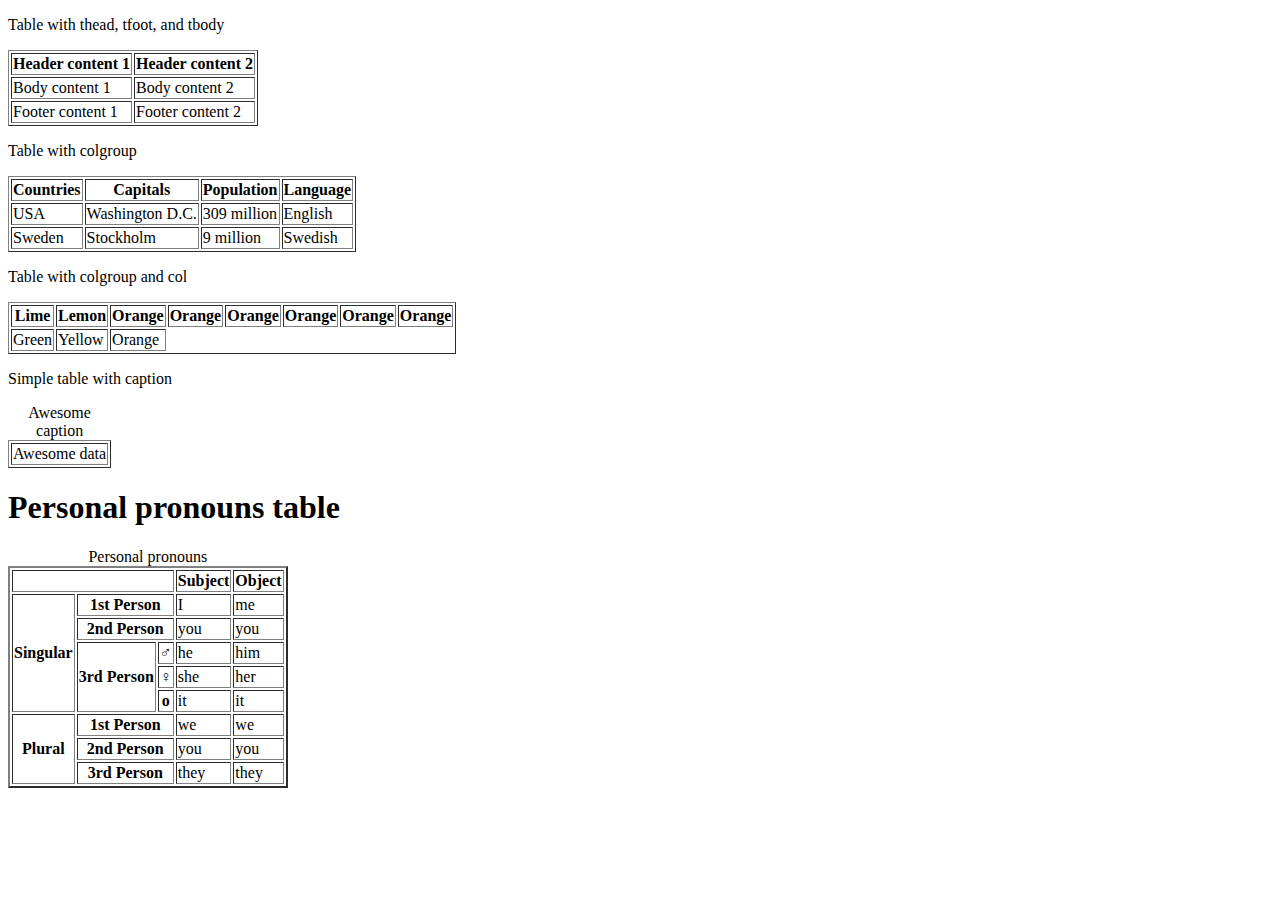
<file: index2.html>
<!DOCTYPE html>
<html>
  <head>
    <meta charset="utf-8">
    <title>Personal pronouns table</title>
  </head>
  <body>
    <p>Table with thead, tfoot, and tbody</p>
<table border="1px">
  <thead>
    <tr>
      <th>Header content 1</th>
      <th>Header content 2</th>
    </tr>
  </thead>
  <tfoot>
    <tr>
      <td>Footer content 1</td>
      <td>Footer content 2</td>
    </tr>
  </tfoot>
  <tbody>
    <tr>
      <td>Body content 1</td>
      <td>Body content 2</td>
    </tr>
  </tbody>
</table>

<p>Table with colgroup</p>
<table border="1px">
  <colgroup span="4" class="columns"></colgroup>
  <tr>
    <th>Countries</th>
    <th>Capitals</th>
    <th>Population</th>
    <th>Language</th>
  </tr>
  <tr>
    <td>USA</td>
    <td>Washington D.C.</td>
    <td>309 million</td>
    <td>English</td>
  </tr>
  <tr>
    <td>Sweden</td>
    <td>Stockholm</td>
    <td>9 million</td>
    <td>Swedish</td>
  </tr>
</table>

<p>Table with colgroup and col</p>
<table border="1px">
  <colgroup>
    <col class="column1">
    <col class="columns2plus3" span="4">
  </colgroup>
  <tr>
    <th>Lime</th>
    <th>Lemon</th>
    <th>Orange</th>
    <th>Orange</th>
    <th>Orange</th>
        <th>Orange</th>
            <th>Orange</th>
                <th>Orange</th>
  </tr>
  <tr>
    <td>Green</td>
    <td>Yellow</td>
    <td>Orange</td>
  </tr>
</table>

<p>Simple table with caption</p>
<table border="1px">
  <caption>Awesome caption</caption>
  <tr>
    <td>Awesome data</td>
  </tr>
</table>
    <h1>Personal pronouns table</h1>
    <table border="2px">
     <caption>Personal pronouns</caption>
      <tr>
       <td colspan="3">&nbsp;</td>
       <th scope="col">Subject</th>
       <th scope="col">Object</th>
      </tr>
      <tr>
       <th rowspan="5" scope="rowgroup">Singular</th>
       <th colspan="2" scope="row">1st Person</th>
       <td>I</td>
       <td>me</td>
      </tr>
      <tr>
       <th colspan="2" scope="row">2nd Person</th>
       <td>you</td>
       <td>you</td>
      </tr>
      <tr>
       <th rowspan="3" scope="rowgroup">3rd Person</th>
       <th class="symbol" scope="row">♂</th>
       <td>he</td>
       <td>him</td>
      </tr>
      <tr>
       <th class="symbol" scope="row">♀</th>
       <td>she</td>
       <td>her</td>
      </tr>
      <tr>
       <th class="symbol" scope="row">o</th>
       <td>it</td>
       <td>it</td>
      </tr>
      <tr>
       <th rowspan="3" scope="rowgroup">Plural</th>
       <th colspan="2" scope="row">1st Person</th>
       <td>we</td>
       <td>we</td>
      </tr>
      <tr>
       <th colspan="2" scope="row">2nd Person</th>
       <td>you</td>
       <td>you</td>
      </tr>
      <tr>
       <th colspan="2" scope="row">3rd Person</th>
       <td>they</td>
       <td>they</td>
      </tr>
    </table>
  </body>
</html>
</file>
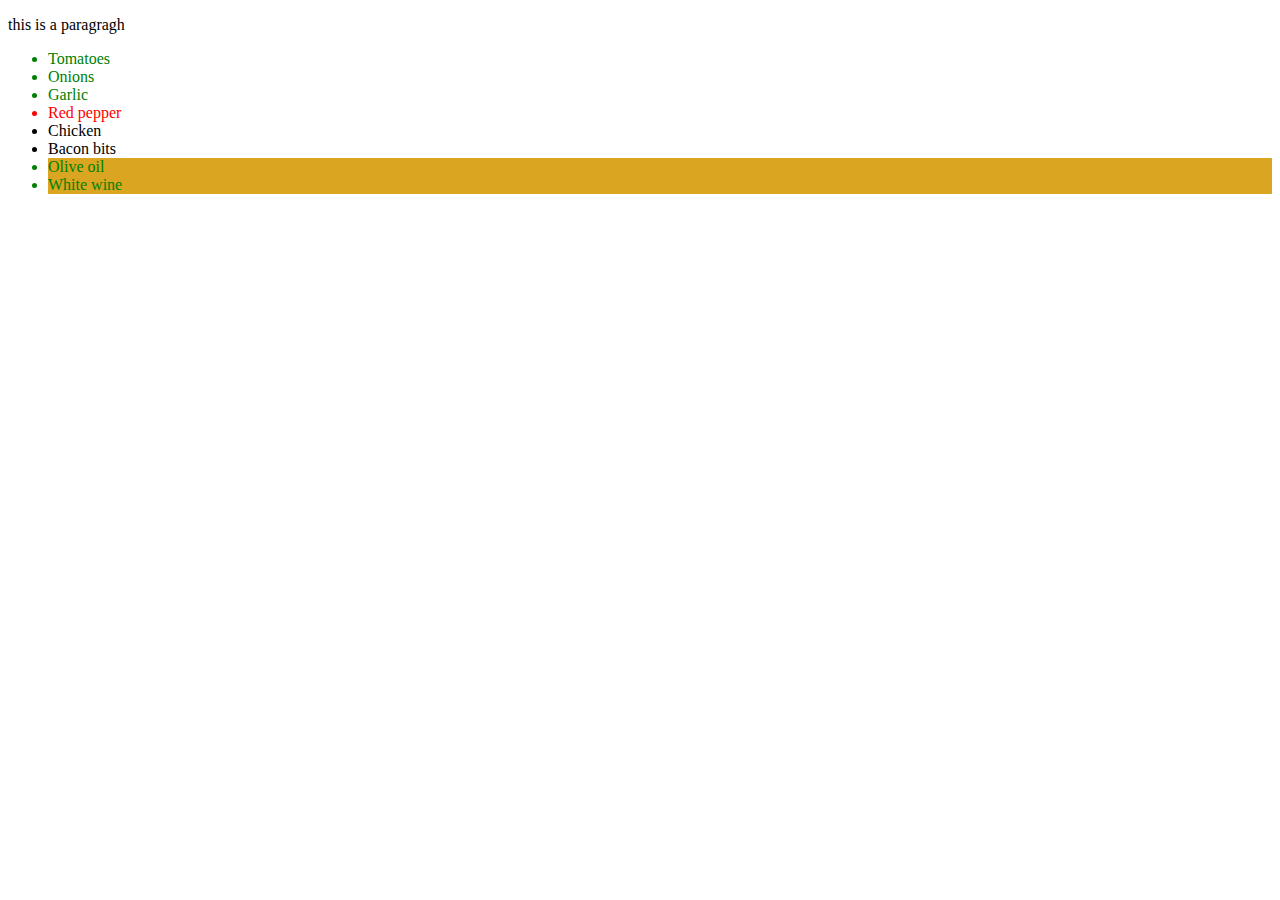
<file: index3.html>
<!DOCTYPE html>
<html>
  <head>
    <meta charset="utf-8">
    <link rel="stylesheet" href="css/style.css">
    <title></title>
  </head>
  <body>
    <div style="text/css">
      <p>this is a paragragh</p>
    </div>
    <ul>
    <li data-quantity="1kg" data-vegetable>Tomatoes</li>
    <li data-quantity="3" data-vegetable>Onions</li>
    <li data-quantity="3" data-vegetable>Garlic</li>
    <li data-quantity="700g" data-vegetable="not spicy like chili">Red pepper</li>
    <li data-quantity="2kg" data-meat>Chicken</li>
    <li data-quantity="optional 150g" data-meat>Bacon bits</li>
    <li data-quantity="optional 10ml" data-vegetable="liquid">Olive oil</li>
    <li data-quantity="25cl" data-vegetable="liquid">White wine</li>
  </ul>
  </body>
</html>
</file>
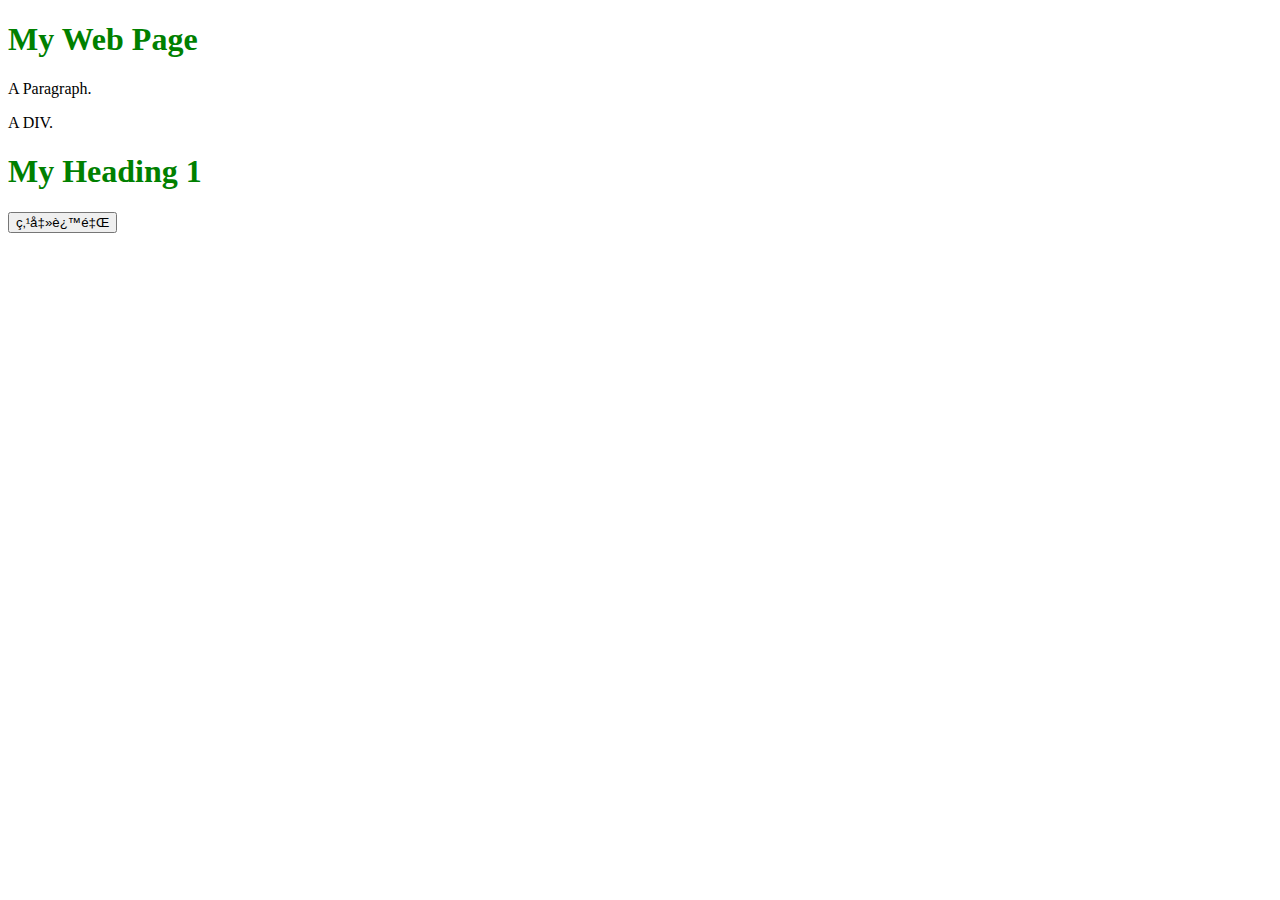
<file: index4.html>
<!DOCTYPE html>
<html>
<head>
<link rel="stylesheet" href="css/style.css">
<script src="js/app.js" charset="utf-8"></script>
</head>
<body>
  <h1>My Web Page</h1>
  <p id="demo">A Paragraph.</p>
  <div id="myDIV">A DIV.</div>
  <h1 id="id1">My Heading 1</h1>
  <button type="button" onmouseover="myFunction()">
    点击这里
  </button>
</body>
</html>
</file>
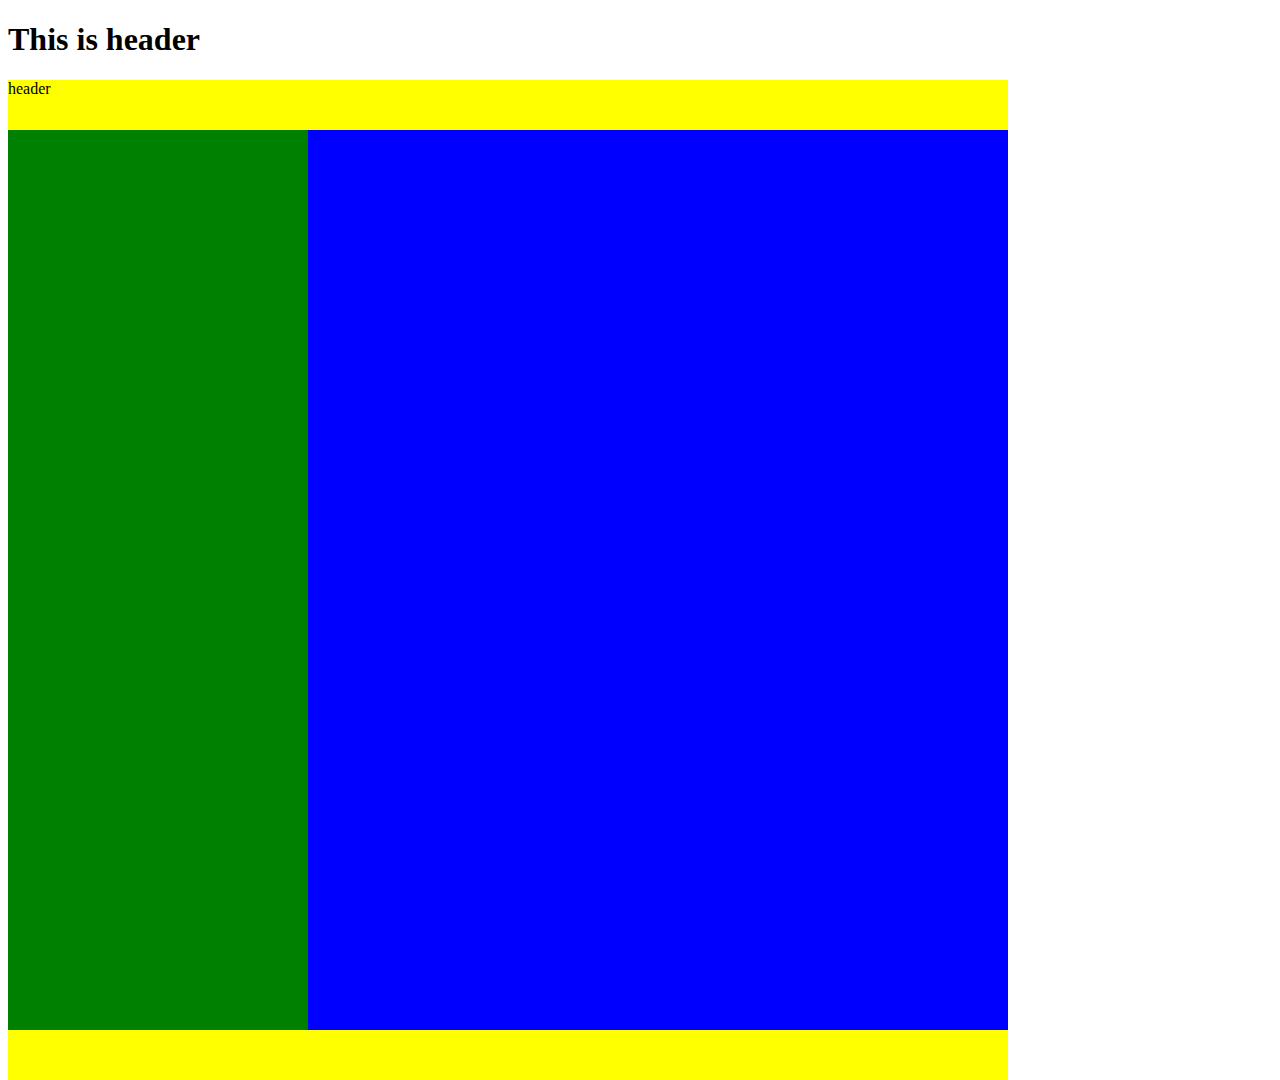
<file: index5.html>
<!DOCTYPE html>
<html>
  <head>
    <meta charset="utf-8">
    <title>布局</title>
    <style type="text/css">
      div {
        float: left;
      }
      div.container {
        width: 1000px;
        height: 1000px;
        background-color: gray;
      }
      div.header {
        width: 100%;
        height: 5%;
        background-color: yellow;
      }
      div.content_menu {
        width: 30%;
        height: 90%;
        background-color: green;
      }
      div.content_body {
        width: 70%;
        height: 90%;
        background-color: blue;
      }
      div.footer {
        width: 100%;
        height: 5%;
        background-color: yellow;
      }
    </style>
  </head>
  <body>
    <h1 id="demo">This is a heading</h1>
     <div class="container">
       <div class="header">
         header
       </div>
       <div class="content_menu">

       </div>
       <div class="content_body">

       </div>
       <div class="footer">

       </div>
     </div>
     <script type="text/javascript">
       () => {console.log("zheshiyige log");}
     </script>
  </body>
  <footer>
    <script src="js/app.js" charset="utf-8"></script>
  </footer>
</html>
</file>
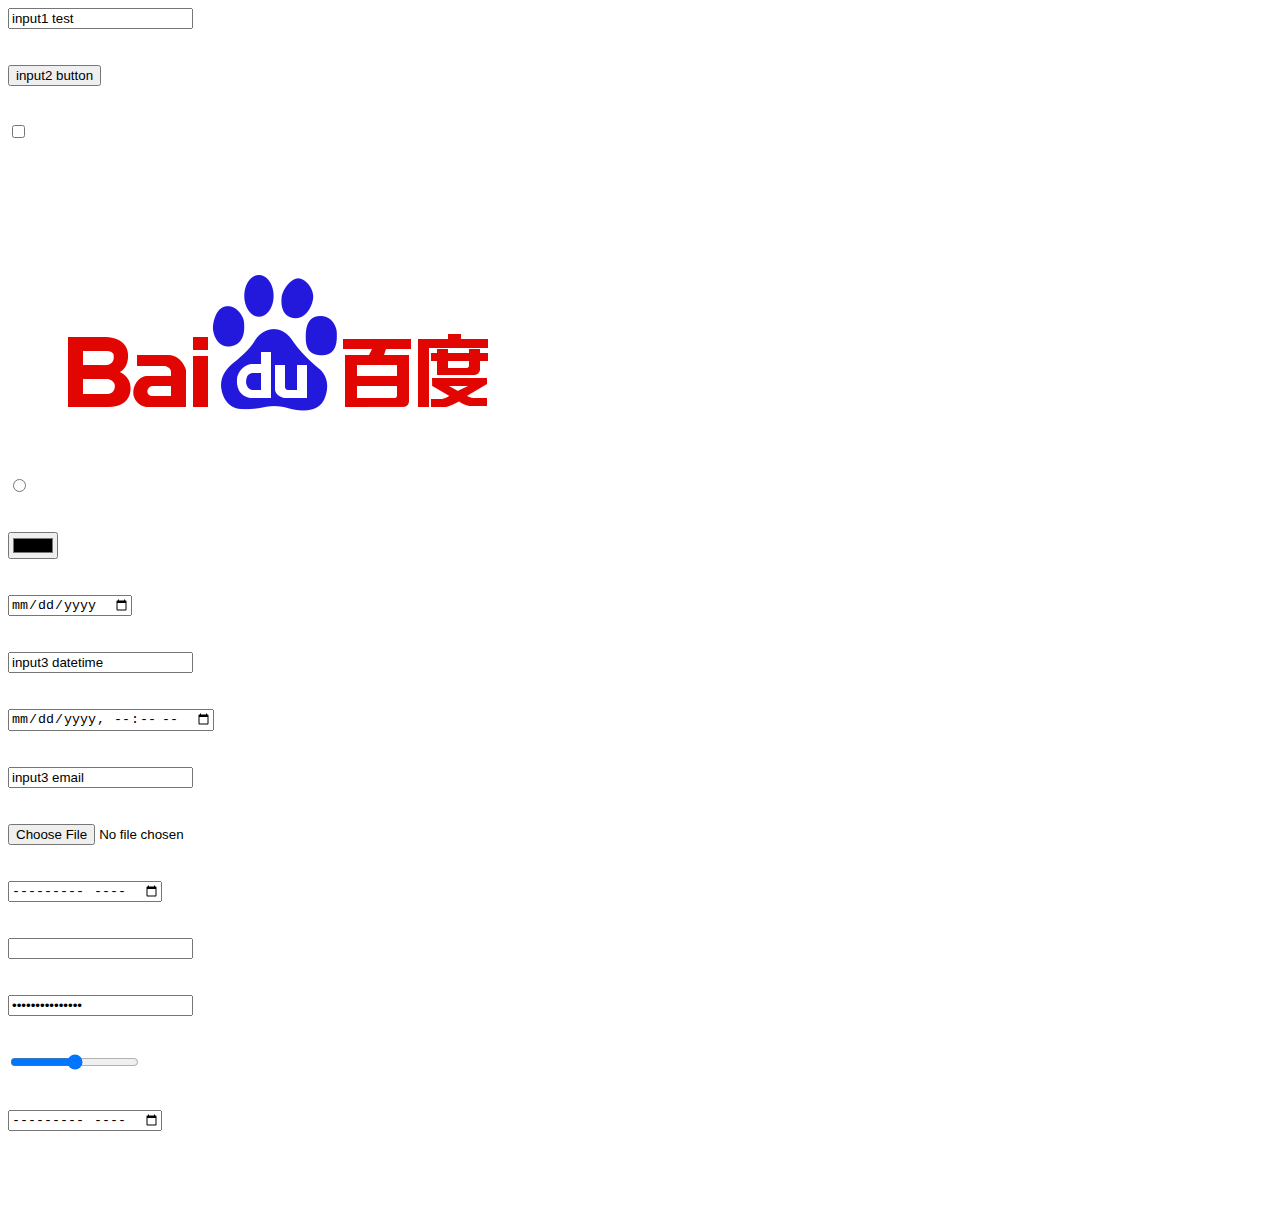
<file: input.html>
<!DOCTYPE html>
<html>
  <head>
    <meta charset="utf-8">
    <title>input</title>
  </head>
  <body>
    <input type="text" name="text" value="input1 test">
    <br/>
    <br/>
    <br/>
    <input type="button" name="button" value="input2 button">
    <br/>
    <br/>
    <br/>
    <input type="checkbox" name="checkbox" value="input3 checkbox">
    <br/>
    <br/>
    <br/>
    <input type="image" name="image" value="input3 image" src="images/bd_logo1.png">
    <br/>
    <br/>
    <br/>
    <input type="radio" name="radio" value="input3 radio">
    <br/>
    <br/>
    <br/>
    <input type="color" name="color" value="input3 color">
    <br/>
    <br/>
    <br/>
    <input type="date" name="date" value="input3 date">
    <br/>
    <br/>
    <br/>
    <input type="datetime" name="datetime" value="input3 datetime">
    <br/>
    <br/>
    <br/>
    <input type="datetime-local" name="datetime-local" value="datetime-local">
    <br/>
    <br/>
    <br/>
    <input type="email" name="email" value="input3 email">
    <br/>
    <br/>
    <br/>
    <input type="file" name="file" value="input3 file">
    <br/>
    <br/>
    <br/>
    <input type="month" name="month" value="input3 month">
    <br/>
    <br/>
    <br/>
    <input type="number" name="number" value="input3 number">
    <br/>
    <br/>
    <br/>
    <input type="password" name="month" value="input3 password">
    <br/>
    <br/>
    <br/>
    <input type="range" name="range" value="input3 range">
    <br/>
    <br/>
    <br/>
    <input type="month" name="month" value="input3 month">
    <br/>
    <br/>
    <br/>
    <input type="hidden" name="hidden" value="input3 hidden">
    <br/>
    <br/>
    <br/>
  </body>
</html>
</file>
<file: css/style.css>
/*
    具有"data-vegetable"属性的所有元素,
    将被给予绿色的文本颜色
*/
[data-vegetable] {
  color: green
}

/*
    具有"data-vegetable"属性且属性值刚好是"liquid"的所有元素，
    将被给予金色背景颜色
*/
[data-vegetable="liquid"] {
  background-color: goldenrod;
}

/*
    具有"data-vegetable"属性且属性值包含"spicy"的所有元素，
    即使某元素的该属性还包含其他属性值，
    都会被给予红色的文本颜色
*/
[data-vegetable~="spicy"] {
  color: red;
}

h1,h2,h3 {
  color: green;
}
</file>
